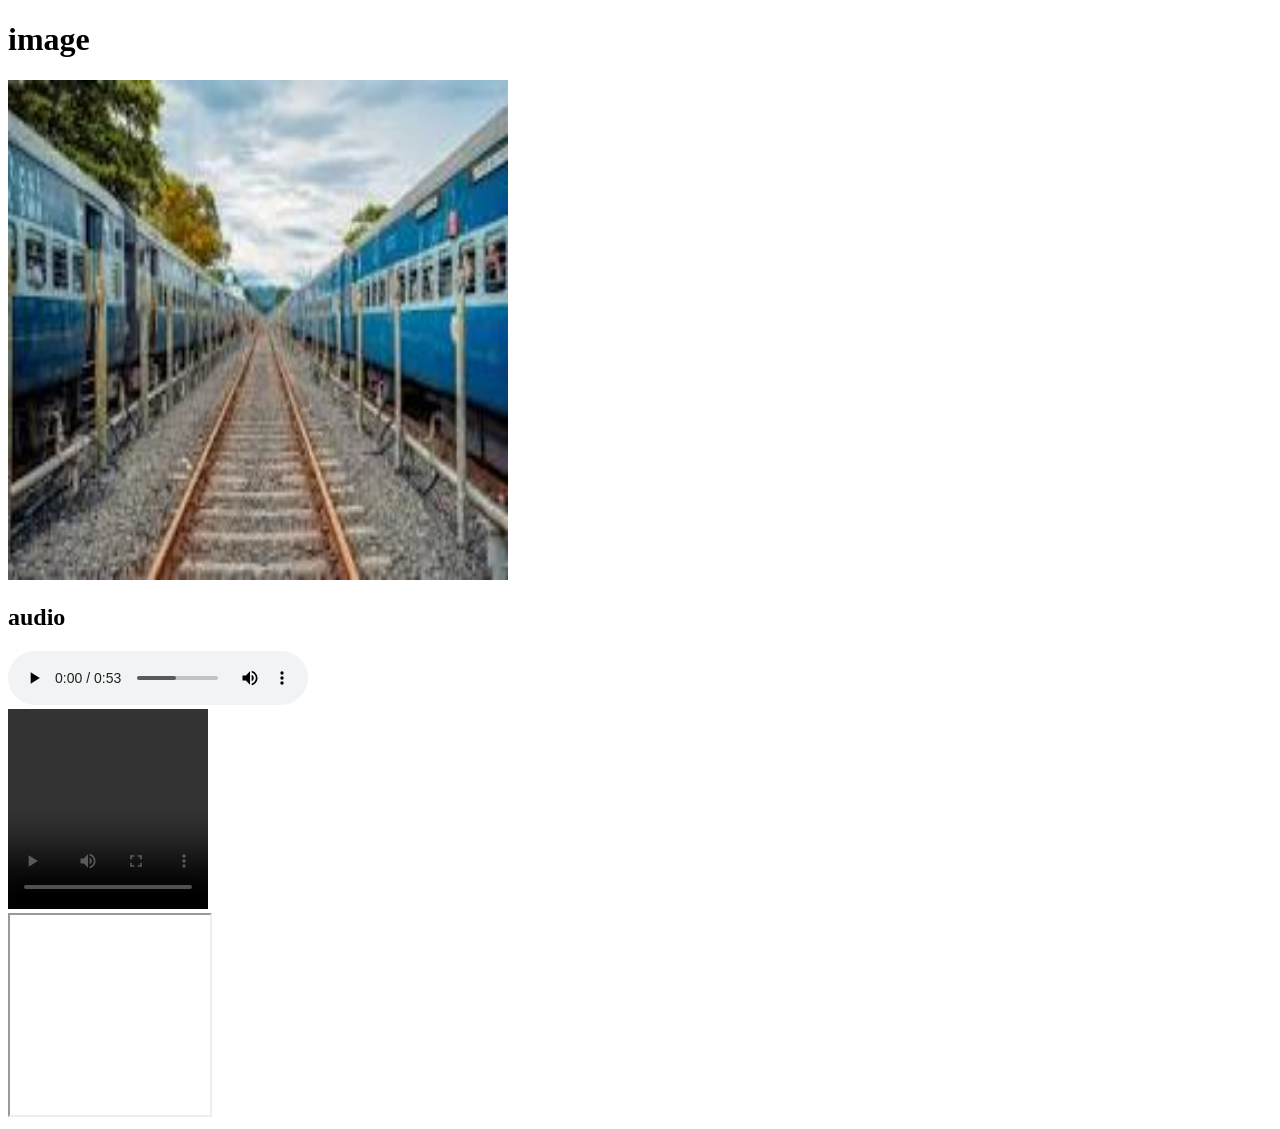
<file: SECOND CLASS/INDEX.HTML>
<!DOCTYPE html>
<HTML >
    <head>
        <title> sample web</title>

    </head>
    <body>
        <h1> image </h1>
        <img src="download.jpg" height="500" width="500">
        <br>
        <h2> audio </h2>
        <audio controls>
            <source src="file_example_MP3_2MG (1).mp3" type="audio/mp3">
        </audio>
        <br>
        <video controls  height="200" width="200">
            <source src="6567878-uhd_2160_4096_25fps.mp4"  type="video/mp4">
        </video>
        <br>
        <iframe source src=" https://youtu.be/1aWSwFpCNQg?si=NKhZ2MCbJMOUPmyS" height="200" width="200" > youtube video</iframe>
    </body>
</HTML>
</file>
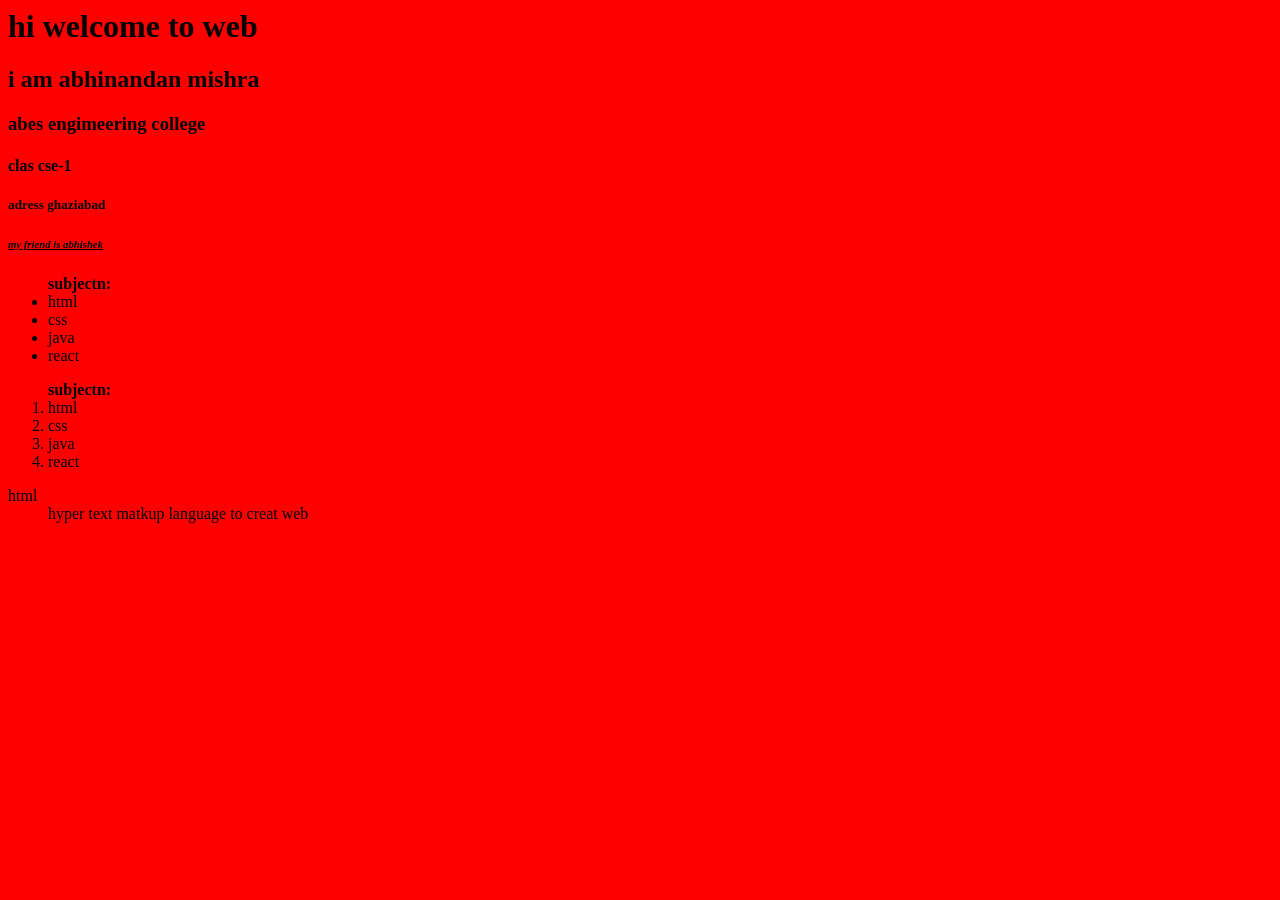
<file: practice.html>
<html>
    <head>
        <title>abhi</title>
        <link rel="stylesheet" href="script.css">
    </head>
    <body>
        <h1>hi welcome to web </h1>
        <h2>i am abhinandan mishra </h2>
        <h3> abes engimeering college </h3>
        <h4>clas cse-1</h4>
        <h5>adress ghaziabad</h5>
        <h6><b><u><i>my friend is abhishek </h6></b></u></i>

        <ul>
            <b> subjectn: </b>
            <li> html </li>
            <li> css </li>
            <li> java </li>
            <li> react </li>
        </ul>

        <ol>
            <b> subjectn: </b>
            <li> html </li>
            <li> css </li>
            <li> java </li>
            <li> react </li>
        </ol>
        
        <dl>
            <dt>html </dt>
            <dd> hyper text matkup language to creat web </dd>
        </dl>
        
    </body>    
</html>
</file>
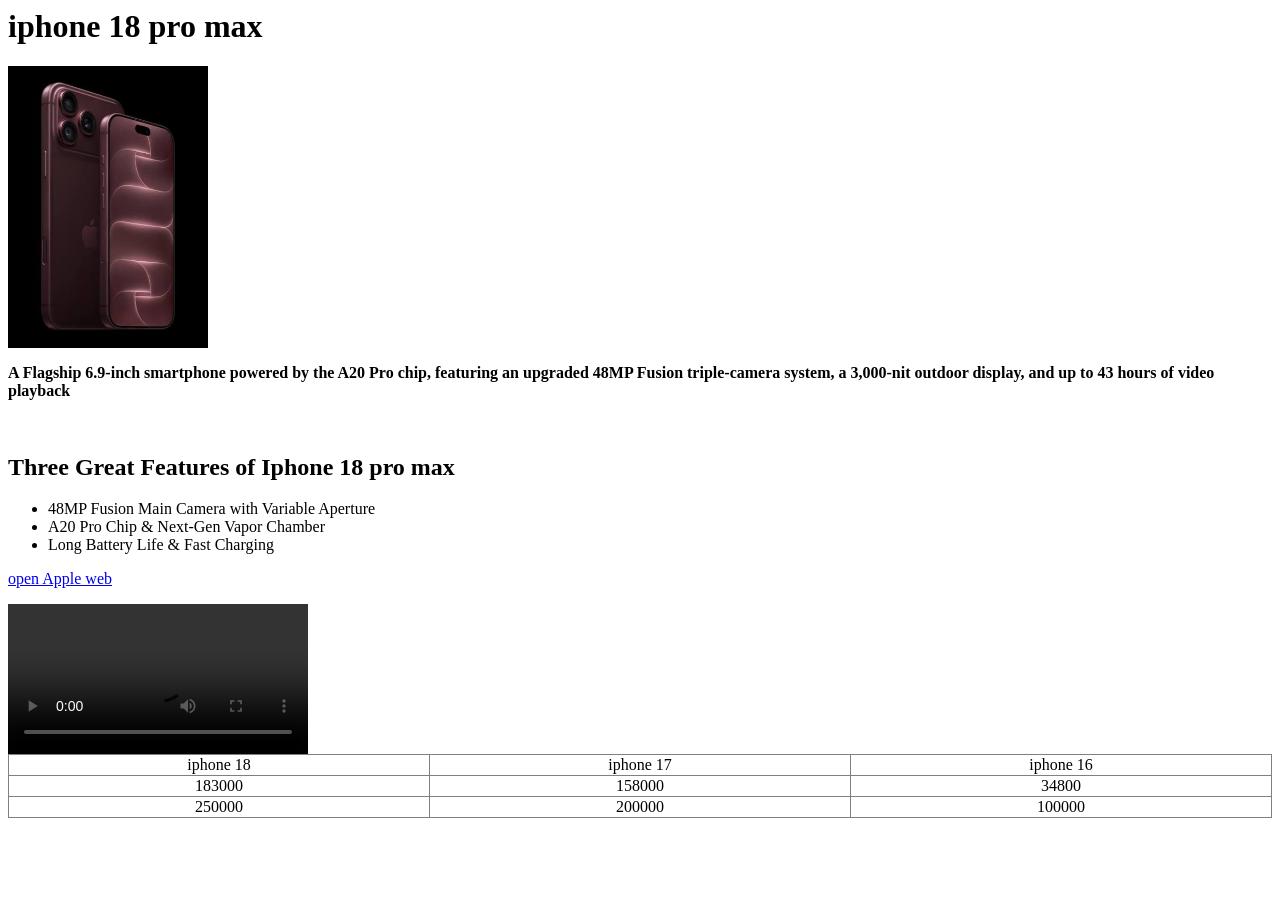
<file: ASSIGMENT/PA1.HTML>
<HTML>
    <head>
        <title> Apple Smartphone </title>
    </head>
    <body>

        <h1> iphone 18 pro max </h1>
        <img src="images.jpg" width="200">
        <br>
        <p> <b>A Flagship 6.9-inch smartphone powered by the A20 Pro chip, featuring an upgraded 48MP Fusion triple-camera system, a 3,000-nit outdoor display, and up to 43 hours of video playback</b></p>
        <br>
        <h2> Three Great Features of Iphone 18 pro max </h2>
        <ul>
            <li> 48MP Fusion Main Camera with Variable Aperture</li>
            <li> A20 Pro Chip & Next-Gen Vapor Chamber </li>
            <li> Long Battery Life & Fast Charging </li>
        </ul>
        <p><a href="https://www.apple.com">open Apple web </a></p>
        <video controls>
            <source src="6567878-uhd_2160_4096_25fps.mp4" type="video/mp4" hight="200" weidth="200">

        </video>
        <table border="1" style="border-collapse: collapse; width: 100%; text-align: center;">
  <!-- name  -->
  <tr>
    <td> iphone 18</td>
    <td> iphone 17</td>
    <td> iphone 16 </td>
  </tr>
  <!-- old price  -->
  <tr>
    <td> 183000</td>
    <td> 158000</td>
    <td> 34800</td>
  </tr>
  <!-- new price  -->
  <tr>
    <td> 250000</td>
    <td> 200000</td>
    <td> 100000</td>
  </tr>
</table>

        
    </body>
</HTML>
</file>
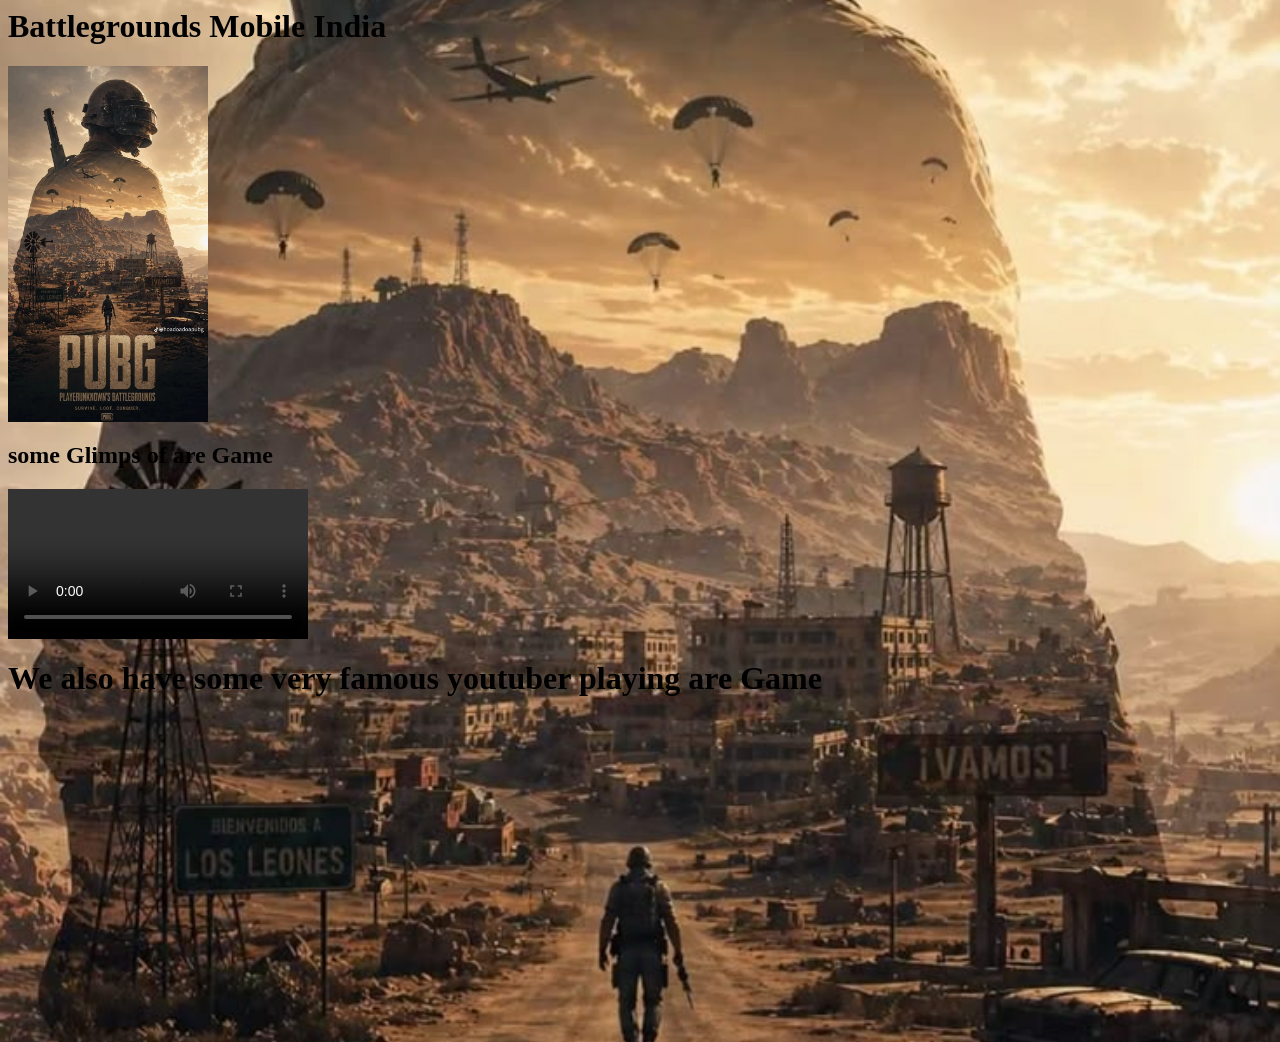
<file: bgmi/bgmi.html>
<html>
    <head>
        <title> BGMI</title>
        <link rel="stylesheet" href="bgmi.css">

    </head>
    <body>
        <h1> Battlegrounds Mobile India </h1>
        <img src="24980972930335873.jpg" width="200">
        <h2> some Glimps of are Game</h2>
        <video controls>
            <source src="881c4d79c008d6ae0ed53f7d9b8f7aa3.mp4"  hight="20" type="video/mp4">

        </video>
        <h1> We also have some very famous youtuber playing are Game</h1>
       <iframe width="560" height="315" src="https://www.youtube.com/embed/edEQw5XBrcE?si=SXg-qxa1swJwHyCx" title="YouTube video player" frameborder="0" allow="accelerometer; autoplay; clipboard-write; encrypted-media; gyroscope; picture-in-picture; web-share" referrerpolicy="strict-origin-when-cross-origin" allowfullscreen></iframe>
       

    </body>
</html>
</file>
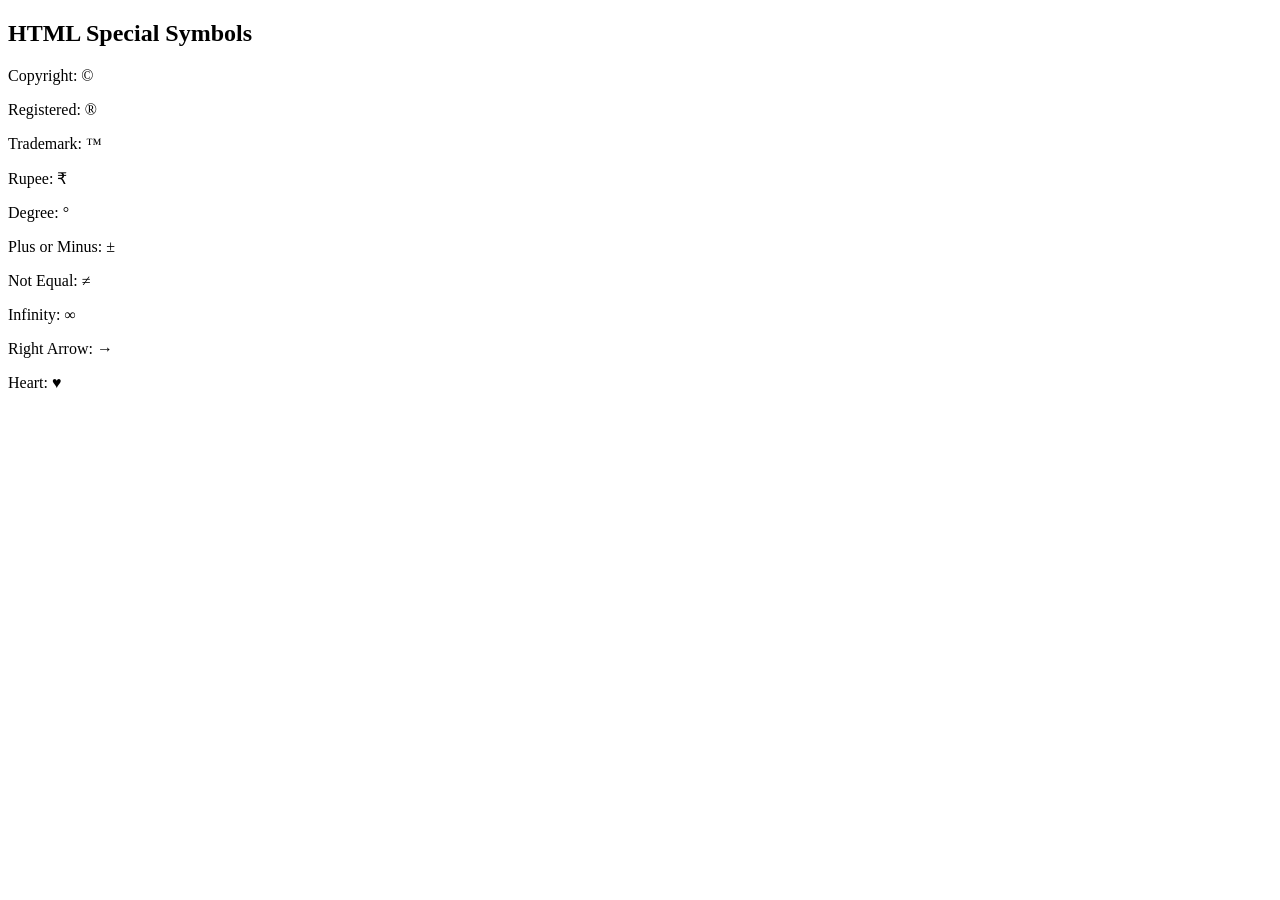
<file: firstclass/second.html>
<!DOCTYPE html>
<html>
<head>
    <title>HTML Symbols</title>
</head>
<body>

    <h2>HTML Special Symbols</h2>

    <p>Copyright: &copy;</p>
    <p>Registered: &reg;</p>
    <p>Trademark: &trade;</p>
    <p>Rupee: &#8377;</p>
    <p>Degree: &deg;</p>
    <p>Plus or Minus: &plusmn;</p>
    <p>Not Equal: &ne;</p>
    <p>Infinity: &infin;</p>
    <p>Right Arrow: &rarr;</p>
    <p>Heart: &hearts;</p>

</body>
</html>
</file>
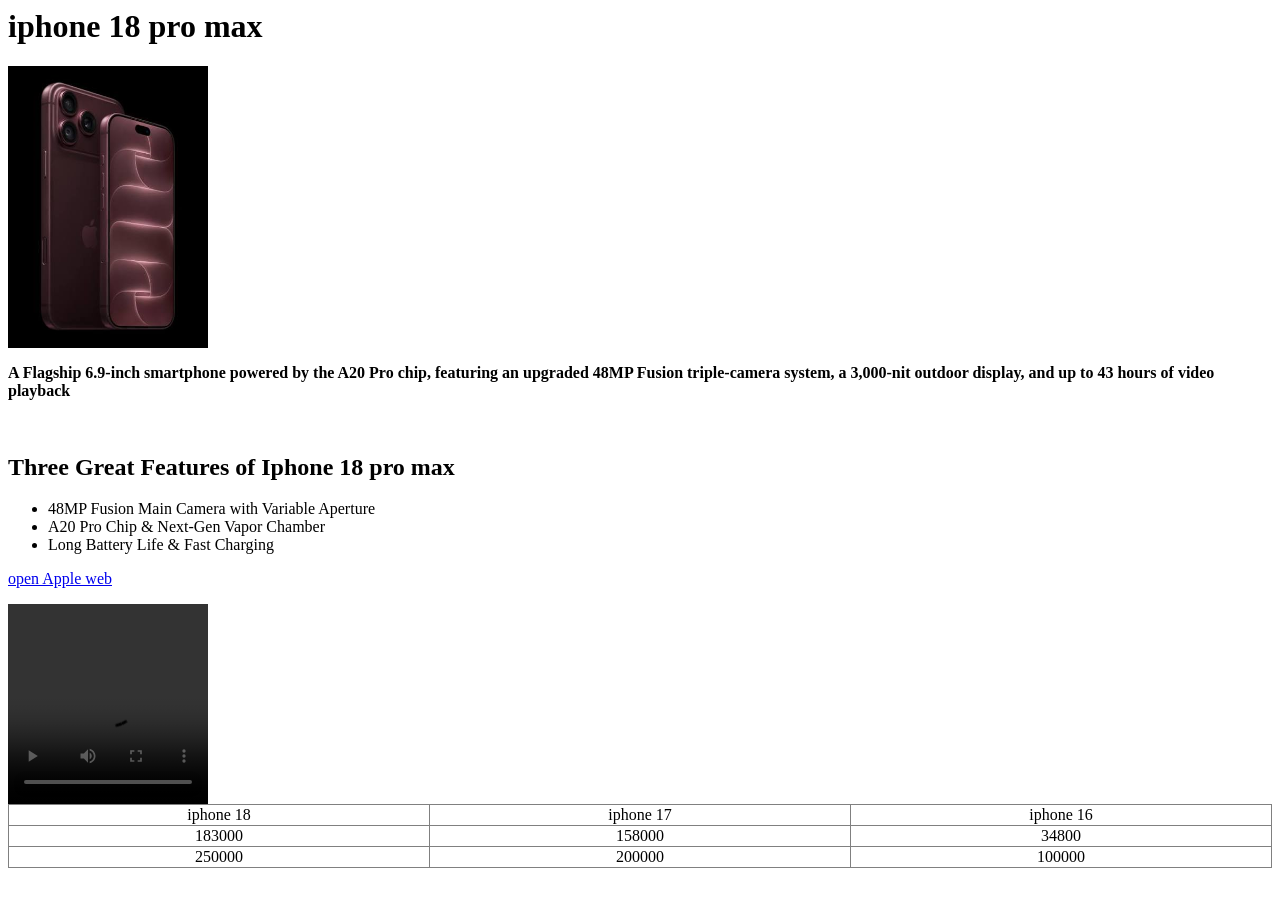
<file: practical assesment/PA1.HTML>
<HTML>
    <head>
        <title> Apple Smartphone </title>
    </head>
    <body>

        <h1> iphone 18 pro max </h1>
        <img src="images.jpg" width="200">
        <br>
        <p> <b>A Flagship 6.9-inch smartphone powered by the A20 Pro chip, featuring an upgraded 48MP Fusion triple-camera system, a 3,000-nit outdoor display, and up to 43 hours of video playback</b></p>
        <br>
        <h2> Three Great Features of Iphone 18 pro max </h2>
        <ul>
            <li> 48MP Fusion Main Camera with Variable Aperture</li>
            <li> A20 Pro Chip & Next-Gen Vapor Chamber </li>
            <li> Long Battery Life & Fast Charging </li>
        </ul>
        <p><a href="https://www.apple.com">open Apple web </a></p>
         <video controls  height="200" width="200">
            <source src="6567878-uhd_2160_4096_25fps.mp4"  type="video/mp4">
        </video>
        <table border="1" style="border-collapse: collapse; width: 100%; text-align: center;">
  <!-- name  -->
  <tr>
    <td> iphone 18</td>
    <td> iphone 17</td>
    <td> iphone 16 </td>
  </tr>
  <!-- old price  -->
  <tr>
    <td> 183000</td>
    <td> 158000</td>
    <td> 34800</td>
  </tr>
  <!-- new price  -->
  <tr>
    <td> 250000</td>
    <td> 200000</td>
    <td> 100000</td>
  </tr>
</table>

        
    </body>
</HTML>
</file>
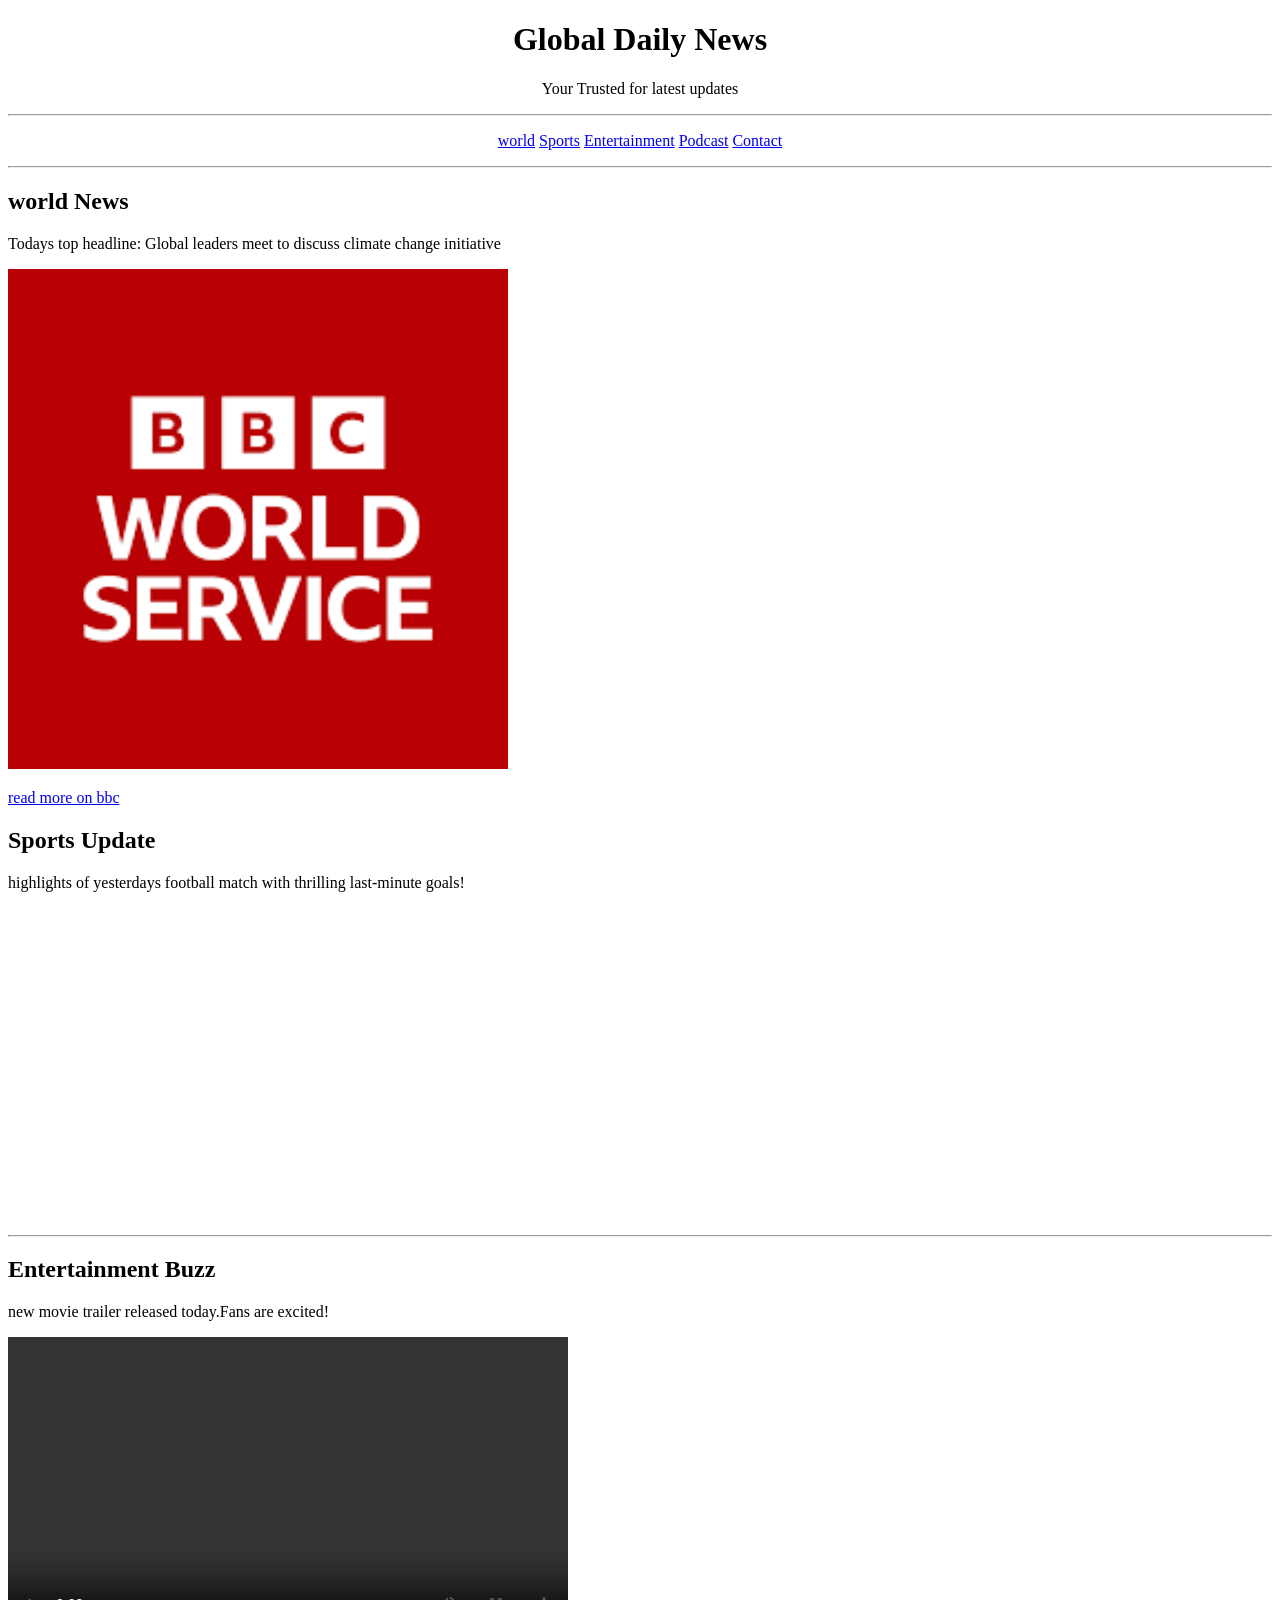
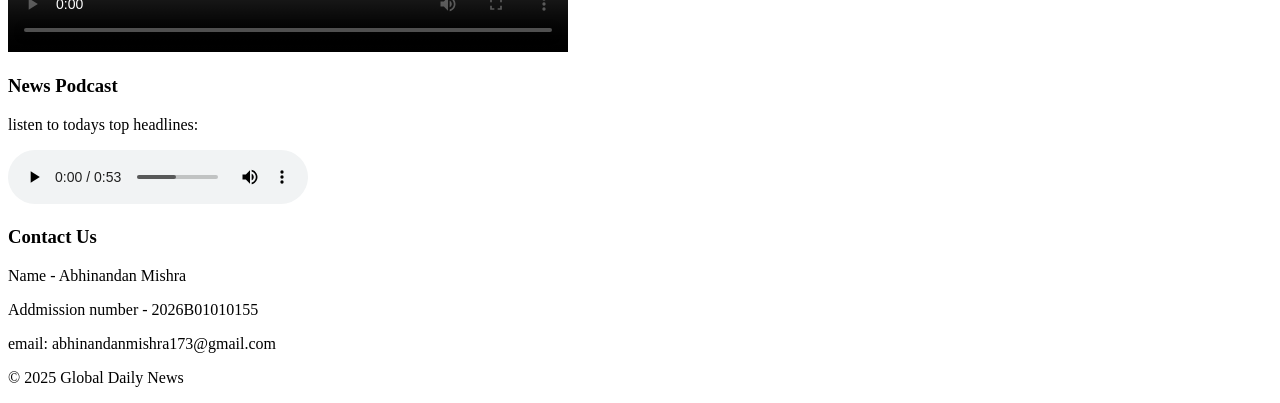
<file: SAMPLE NEWS PAPER/NEWS.HTML>
<!DOCTYPE html>
<html>
    <TItle>  </TItle>
    <body>
        <h1 align = "center"> Global Daily News </h1>
        <p align ="center"> Your Trusted for latest updates</p>
        <hr>
        <p align = "center" >
            <a  href="# world"> world</a>                    
            <a  href="# Sports"> Sports</a>                    
           <a  href="# Entertainment"> Entertainment</a>                    
           <a  href="# Podcast"> Podcast</a>                
           <a  href="# Contact"> Contact</a>                    
        </p>
        <hr>
            <h2 id="world"></h2>
            <h2> world News</h2>
            <p> Todays top headline: Global leaders meet to discuss climate change initiative</p>
            <img src="images.png" width="500" length ="500">
        <p> <a href="https://www.bbc.com"> read more on bbc</a></p>
           <h2 id="Sports"></h2>
           <h2> Sports Update</h2>
           <p> highlights of yesterdays football match with thrilling last-minute goals!</p>
           <iframe width="560" height="315" src="https://www.youtube.com/embed/fhoDRB53DwY?si=S4fuKi2lvGrJFF36" title="YouTube video player" frameborder="0" allow="accelerometer; autoplay; clipboard-write; encrypted-media; gyroscope; picture-in-picture; web-share" referrerpolicy="strict-origin-when-cross-origin" allowfullscreen></iframe>
       <hr>
       <h2 id="Entertainment"> Entertainment Buzz </h2>
       <p> new movie trailer released today.Fans are excited!</p>
       <video width="560" height="315" controls>
        <source src="6567878-uhd_2160_4096_25fps.mp4" type="video/mp4">  
       </video>
       <h3 id="Podcast"></h3> 
       <h3> News Podcast</h3>
       <p> listen to todays top headlines:</p>
       <audio controls>
        <source src="file_example_MP3_2MG (1).mp3" type="audio/mp3">
       </audio>
       <h3 id="Contact"> Contact Us </h3>
       <P> Name - Abhinandan Mishra </P>
       <P> Addmission number - 2026B01010155</P>
       <p> email: abhinandanmishra173@gmail.com</p>
       <p> &copy; 2025 Global Daily News </p>
    </body>
</html>
</file>
<file: script.css>
body{
    background-color: red;
 }
</file>
<file: bgmi/bgmi.css>
body{
    background-image:url(24980972930335873.jpg);
    min-height: 100vh;
    background-size: cover;
    background-position: center;
}
</file>
